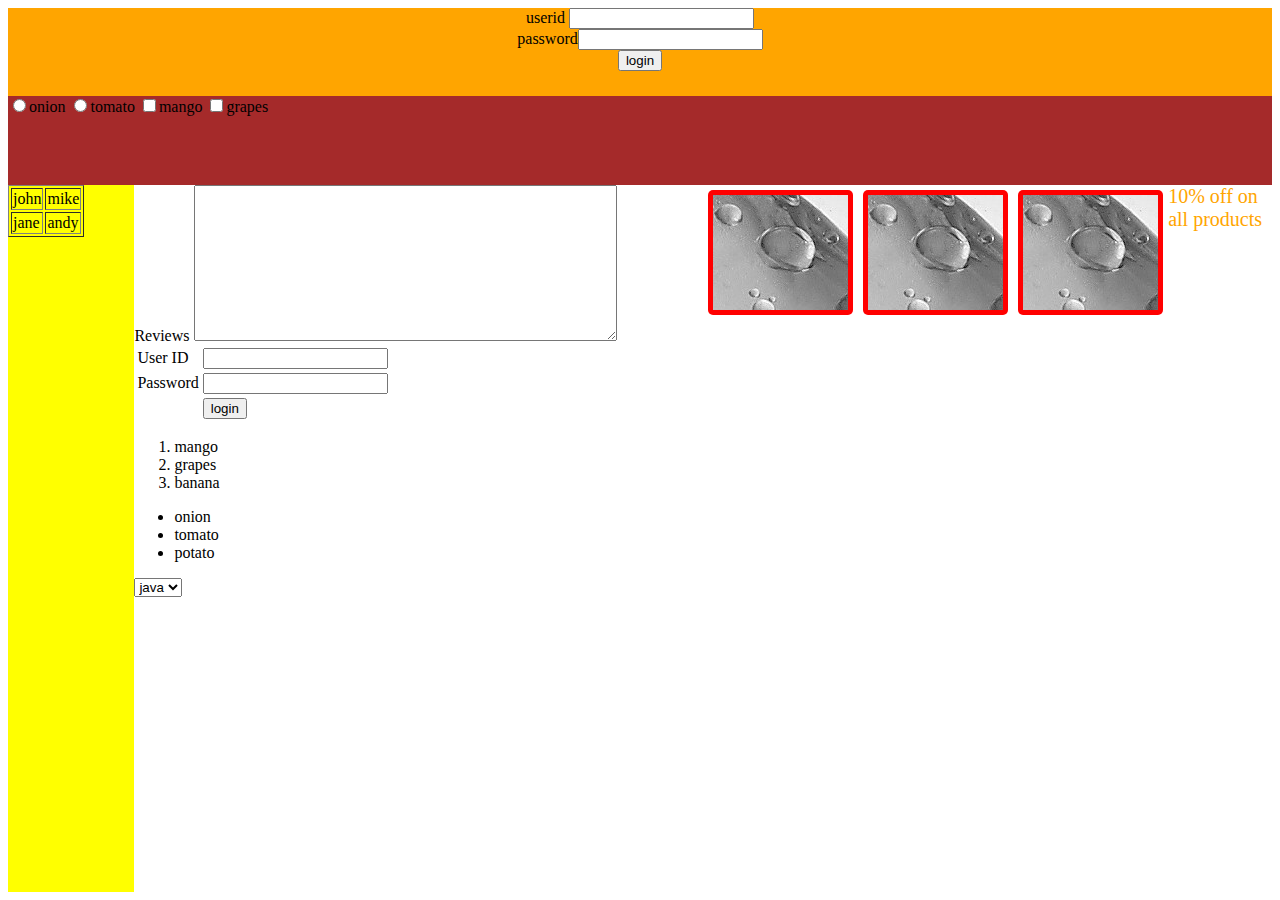
<file: src/main/webapp/index.html>
<html>
	<link href="css/test.css" rel="stylesheet" type="text/css"></link>
	<script src="https://ajax.googleapis.com/ajax/libs/jquery/3.3.1/jquery.min.js"></script>
	<script src="js/test.js"></script>  
	<div id="fullScreen">
		<div class="logo">
			<form action="/login" method="post">
				userid <Input type="text" name="uid" id="uid" class="classuid" >
				<br>
				password<Input type="password"  name="pwd" id="pwd" >
				<br>
				<Input type="submit" value="login" id="loginButton" >
			</form>
		</div>
		<div id="popularLink" >
			<Input type="radio" name="vegetables">onion</input>
			<Input type="radio" name="vegetables">tomato</input>
			
			<Input type="checkbox" name="fruits">mango</input>
			<Input type="checkbox" name="fruits">grapes</input>
		</div>
		<div id="products">
			<div id="filter">
				<table border="1px">			
					<tr>		
						<td>john</td>	
						<td>mike</td>	
					</tr>		
							
							
					<tr>		
						<td>jane</td>	
						<td>andy</td>	
					</tr>		
							
				</table>			

			</div>
			<div id="display">
				<div id="leftDisplay">
						Reviews
					<textarea rows="10" cols="50"></textarea>
					<table>				
						<tr>			
							<td>User ID</td>		
							<td><Input type="text"  name="uid" id="tblUid" ></td>		
						</tr>		
									
						<tr>			
							<td>Password</td>		
							<td><Input type="password"  name="pwd" id="tblPwd" ></td>		
						</tr>		
						<tr>			
							<td></td>		
							<td><Input type="submit" value="login" id="loginbutton" ></td>		
						</tr>			
					</table>	
					<ol>
						<li>mango</li>
						<li>grapes</li>
						<li>banana</li>
					</ol>
					
					<ul>
						<li>onion</li>
						<li>tomato</li>
						<li>potato</li>
					</ul>
					
					<select>
						<option value="java"> java</option> 
						<option value="jee"> jee</option> 
						<option value=".net"> .net</option> 
						<option value="html"> html</option> 
					</select>
					
				</div>
				<div id="rightDisplay">
					
					<div id="prd">
						<img src="product.png">
					</div>
					 
					<div id="prd">
						<img src="product.png">
					</div>
					
					<div id="prd">
						<img src="product.png">
					</div>
					10% off on all products
				</div>
			</div>	
		</div>
	</div>
</html>
</file>
<file: src/main/webapp/css/test.css>
#fullScreen{
	height:100%;
	width:100%;
	background:#ECF981;
}

input:hover{
	border-style:solid; 
}
.logo{
	height:10%;
	width:100%;
	background:orange;	
	text-align:center;
}
#prd{
	float:left;
	background:red;
	margin:5px;
	padding:5px;
	border-radius : 5px;
}
#prd:hover{
		transform:rotate(90deg); 
		transition-duration: 15s;
}
#popularLink{
	height:10%;
	width:100%;
	background:brown;		
}

#products{
	height:80%;
	width:100%;
	background:#2980B9;		
}
#filter{
	height:100%;
	width:10%;
	background:yellow;
	float:left;	
}
#filter:hover{
	background:#E67E22;
}
#display{
	height:100%;
	width:90%;
	background:white;		
	float:left;	
}
#leftDisplay{
	height:100%;
	width:50%;
	float:left;
}
#rightDisplay{
	height:100%;
	width:50%;
	float:left;
	font-size:20;
	color :orange;
	font-family:verdana;
}
#tmp
{
	height:100%;width:20%;background:grey;float:left;text-align: center;
	transform:rotate(-20deg); 
}
</file>
